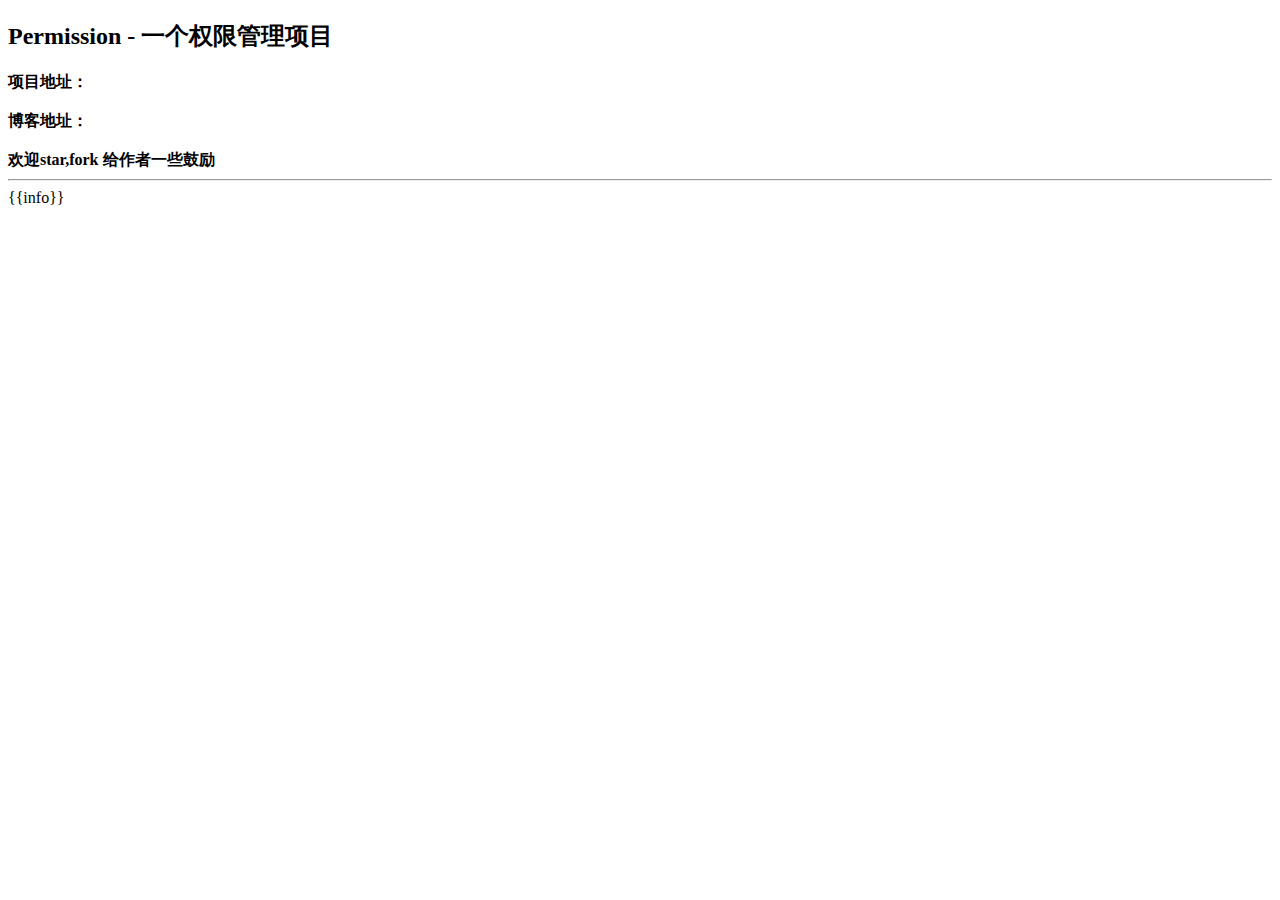
<file: service-backend/src/main/resources/templates/index.html>
<!DOCTYPE html>
<html lang="en" xmlns:th="http://www.thymeleaf.org">
<head>
    <meta charset="utf-8">
    <title>后台首页</title>
    <meta name="viewport" content="width=device-width,initial-scale=1">
    <div th:replace="common/css"></div>

</head>
<body>
<!-- vue入口 -->
<div id="app">
    <div :class="'app-wrapper' + sidebarFlag">

        <!-- aside -->
        <div th:replace="common/side"></div>

        <!-- container -->
        <el-container class="main-container">
            <!-- header -->
            <div style="background-color: rgb(84, 92, 100);" th:replace="common/header"></div>

            <!-- main -->
            <el-main class="app-main">
                <el-card>
                    <h2>Permission - 一个权限管理项目</h2>
                    <b>项目地址：</b> <a href="" target="_blank" style="color:#409EFF"></a>
                    <br/>
                    <br/>
                    <b>博客地址：</b> <a href="" target="_blank" style="color:#409EFF"></a>
                    <br/>
                    <br/>
                    <b>欢迎star,fork 给作者一些鼓励</b>
                    <hr/>
                    {{info}}
                </el-card>
            </el-main>
        </el-container>
    </div>
</div>
<div th:replace="common/js"></div>
<script type="text/javascript" th:src="@{/js/index.js}"></script>

</body>
</html>
</file>
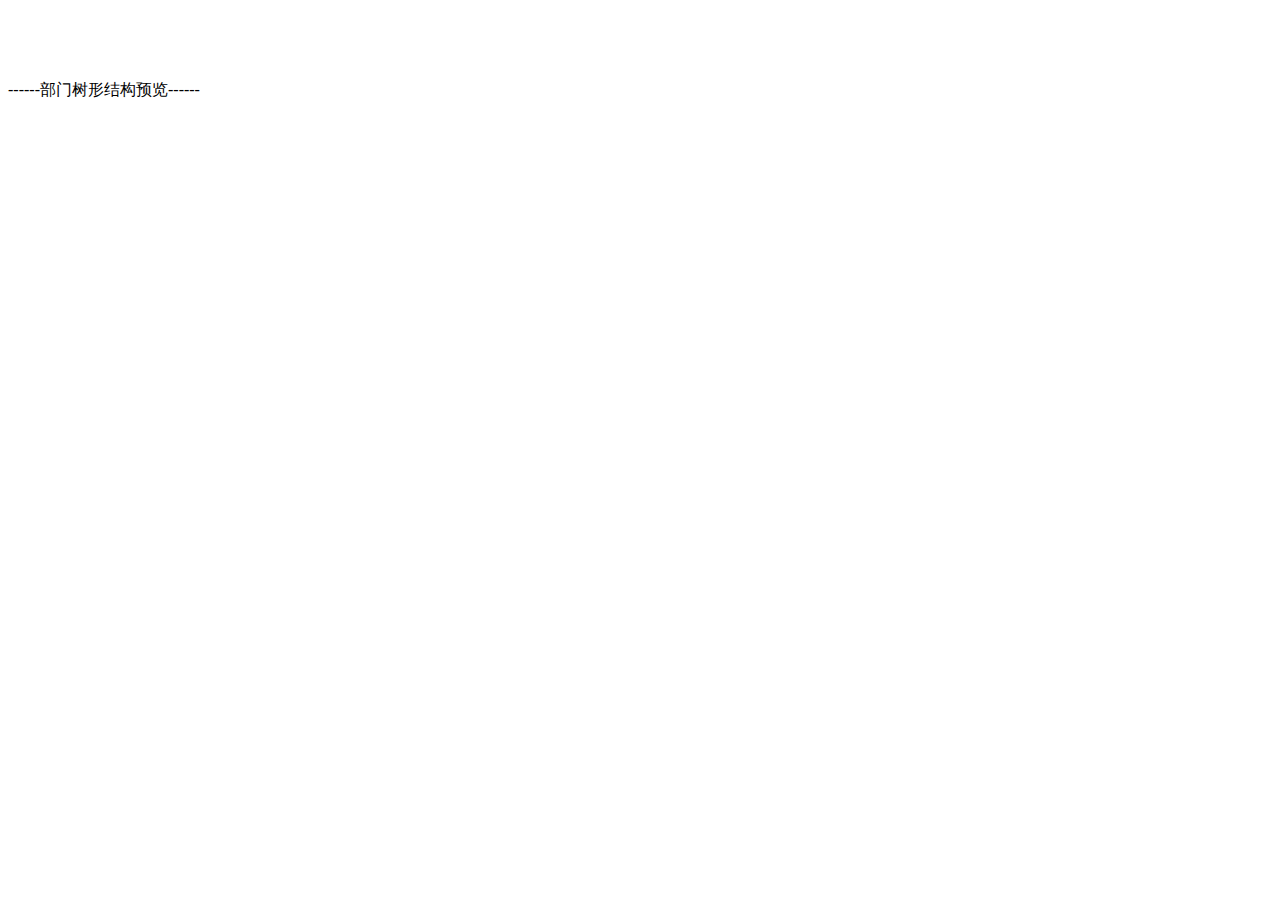
<file: service-backend/src/main/resources/templates/page/system/dept/index.html>
<!DOCTYPE html>
<html lang="en" xmlns:th="http://www.thymeleaf.org">
<head>
    <meta charset="utf-8">
    <title>部门管理</title>
    <meta name="viewport" content="width=device-width,initial-scale=1">
    <div th:replace="common/css"></div>
</head>
<body>
<!-- vue入口 -->
<div id="app">
    <div :class="'app-wrapper' + sidebarFlag">

        <!-- aside -->
        <div th:replace="common/side"></div>

        <!-- container -->
        <el-container class="main-container">
            <!-- header -->
            <div style="background-color: rgb(84, 92, 100);" th:replace="common/header"></div>

            <!-- main -->
            <el-main class="app-main">
                <el-card>
                    <!-- 功能按钮 -->
                    <el-row :gutter="10" type="flex" justify="space-between">
                        <el-col :xs="24" :sm="12" :lg="6" :span="5">
                            <el-input size="small" v-model="searchEntity.name" @keyup.enter.native="search(pageConf.pageCode, pageConf.pageSize)" placeholder="请输入角色名称查询">
                                <i slot="prefix" class="el-input__icon el-icon-search"></i>
                                <el-button @click="search(pageConf.pageCode, pageConf.pageSize)" slot="append" size="small" icon="el-icon-search"></el-button>
                            </el-input>
                        </el-col>
                        <el-col :xs="24" :sm="12" :lg="6" :span="6">
                            <el-button type="primary" plain size="small" @click="search(pageConf.pageCode, pageConf.pageSize)" icon="el-icon-refresh"></el-button>
                            <el-button type="primary" plain size="small" @click="handleExcel()" icon="el-icon-printer"></el-button>
                            <el-button type="primary" plain size="small" @click="handleDelete()" icon="el-icon-delete"></el-button>
                            <el-button type="primary" plain size="small" @click="handleSave()" icon="el-icon-plus"></el-button>
                        </el-col>
                    </el-row>
                    <br/>
                    <!-- 列表 -->
                    <el-table :data="list" v-loading="loading" element-loading-text="拼命加载中" element-loading-spinner="el-icon-loading" @selection-change="selectChange" ref="table" stripe size="mini" border tooltip-effect="dark" style="width: 100%">
                        <el-table-column type="selection" width="40"></el-table-column>
                        <el-table-column prop="name" label="部门" width="330"></el-table-column>
                        <el-table-column prop="createTime" label="创建时间" width="330"></el-table-column>
                        <el-table-column label="操作">
                            <template slot-scope="scope">
                                <el-button @click="handleDelete(scope.row.id)" icon="el-icon-delete" size="mini" type="danger"></el-button>
                                <el-button @click="handleSave(scope.row.id)" size="mini" icon="el-icon-edit" type="warning"></el-button>
                            </template>
                        </el-table-column>
                    </el-table>
                    <br/>
                    <!-- 分页 -->
                    <div class="pagination">
                        <el-pagination background @size-change="handleSizeChange" @current-change="handleCurrentChange"
                                       :current-page="pageConf.pageCode"
                                       :page-sizes="pageConf.pageOption"
                                       :page-size="pageConf.pageSize"
                                       layout="total, sizes, prev, pager, next"
                                       :total="pageConf.totalPage">
                        </el-pagination>
                    </div>
                    <br/>
                    <br/>
                    <label>------部门树形结构预览------</label>
                    <br/>
                    <el-tree :data="roleTree" highlight-current show-checkbox check-strictly
                             node-key="id"
                             :props="treeProps">
                    </el-tree>
                </el-card>
            </el-main>
        </el-container>
    </div>

    <div th:replace="page/system/dept/save"></div>
</div>
<div th:replace="common/js"></div>
<script type="text/javascript" th:src="@{/js/system/dept.js}"></script>
</body>
</html>
</file>
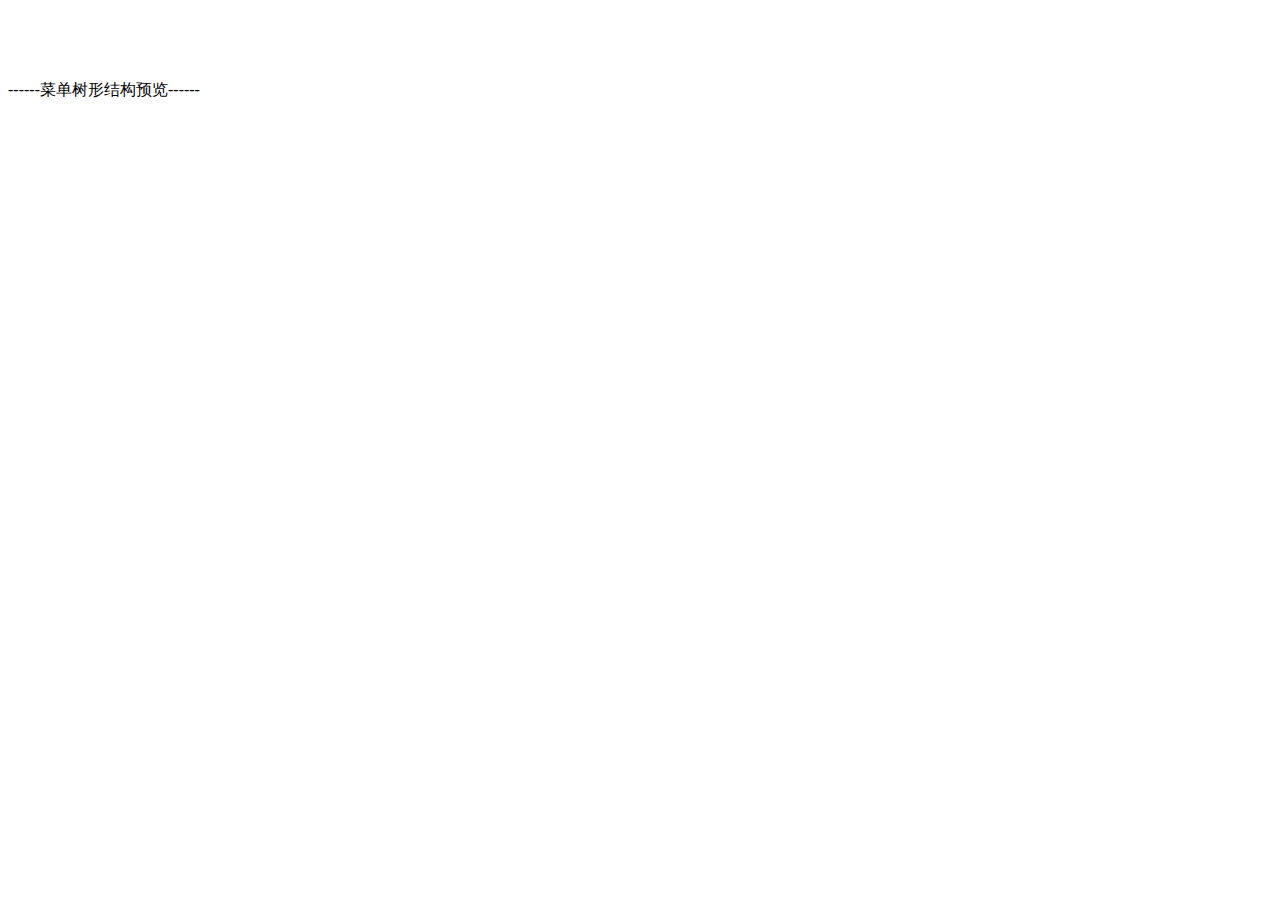
<file: service-backend/src/main/resources/templates/page/system/menu/index.html>
<!DOCTYPE html>
<html lang="en" xmlns:th="http://www.thymeleaf.org">
<head>
    <meta charset="utf-8">
    <title>菜单管理</title>
    <meta name="viewport" content="width=device-width,initial-scale=1">
    <div th:replace="common/css"></div>
</head>
<body>
<!-- vue入口 -->
<div id="app">
    <div :class="'app-wrapper' + sidebarFlag">

        <!-- aside -->
        <div th:replace="common/side"></div>

        <!-- container -->
        <el-container class="main-container">
            <!-- header -->
            <div style="background-color: rgb(84, 92, 100);" th:replace="common/header"></div>

            <!-- main -->
            <el-main class="app-main">
                <el-card>
                    <!-- 功能按钮 -->
                    <el-row :gutter="10" type="flex" justify="space-between">
                        <el-col :xs="24" :sm="12" :lg="6" :span="5">
                            <el-input size="small" v-model="searchEntity.name" @keyup.enter.native="search(pageConf.pageCode, pageConf.pageSize)" placeholder="请输入角色名称查询">
                                <i slot="prefix" class="el-input__icon el-icon-search"></i>
                                <el-button @click="search(pageConf.pageCode, pageConf.pageSize)" slot="append" size="small" icon="el-icon-search"></el-button>
                            </el-input>
                        </el-col>
                        <el-col :xs="24" :sm="12" :lg="6" :span="6">
                            <el-button type="primary" plain size="small" @click="search(pageConf.pageCode, pageConf.pageSize)" icon="el-icon-refresh"></el-button>
                            <el-button type="primary" plain size="small" @click="handleExcel()" icon="el-icon-printer"></el-button>
                            <el-button type="primary" plain size="small" @click="handleDelete()" icon="el-icon-delete"></el-button>
                            <el-button type="primary" plain size="small" @click="handleSave()" icon="el-icon-plus"></el-button>
                        </el-col>
                    </el-row>
                    <br/>
                    <!-- 列表 -->
                    <el-table :data="list" v-loading="loading" element-loading-text="拼命加载中" element-loading-spinner="el-icon-loading" @selection-change="selectChange" ref="table" stripe size="mini" border tooltip-effect="dark" style="width: 100%">
                        <el-table-column type="selection" width="40"></el-table-column>
                        <el-table-column prop="name" label="名称" width="280"></el-table-column>
                        <el-table-column prop="icon" label="图标" width="100">
                            <template slot-scope="scope">
                                <b :class="scope.row.icon"></b>
                            </template>
                        </el-table-column>
                        <el-table-column prop="url" label="URL" width="230"></el-table-column>
                        <el-table-column prop="perms" label="权限标识" width="280"></el-table-column>
                        <el-table-column prop="type" label="类型" width="180">
                            <template slot-scope="scope">
                                <el-tag v-if="scope.row.type == 'menu'" type="success">菜单</el-tag>
                                <el-tag v-else type="warning">按钮</el-tag>
                            </template>
                        </el-table-column>
                        <el-table-column prop="createTime" label="创建时间" width="240"></el-table-column>
                        <el-table-column label="操作">
                            <template slot-scope="scope">
                                <el-button @click="handleDelete(scope.row.id)" icon="el-icon-delete" size="mini" type="danger"></el-button>
                                <el-button @click="handleSave(scope.row.id)" size="mini" icon="el-icon-edit" type="warning"></el-button>
                            </template>
                        </el-table-column>
                    </el-table>
                    <br/>
                    <!-- 分页 -->
                    <div class="pagination">
                        <el-pagination background @size-change="handleSizeChange" @current-change="handleCurrentChange"
                                       :current-page="pageConf.pageCode"
                                       :page-sizes="pageConf.pageOption"
                                       :page-size="pageConf.pageSize"
                                       layout="total, sizes, prev, pager, next"
                                       :total="pageConf.totalPage">
                        </el-pagination>
                    </div>
                    <br/>
                    <br/>
                    <label>------菜单树形结构预览------</label>
                    <br/>
                    <el-tree :data="menuButtonTree" highlight-current show-checkbox check-strictly
                             node-key="id"
                             :props="treeProps">
                    </el-tree>
                </el-card>
            </el-main>
        </el-container>
    </div>

    <!-- 保存-模态框 -->
    <div th:replace="page/system/menu/save"></div>
</div>
<div th:replace="common/js"></div>
<script type="text/javascript" th:src="@{/js/system/menu.js}"></script>
</body>
</html>
</file>
